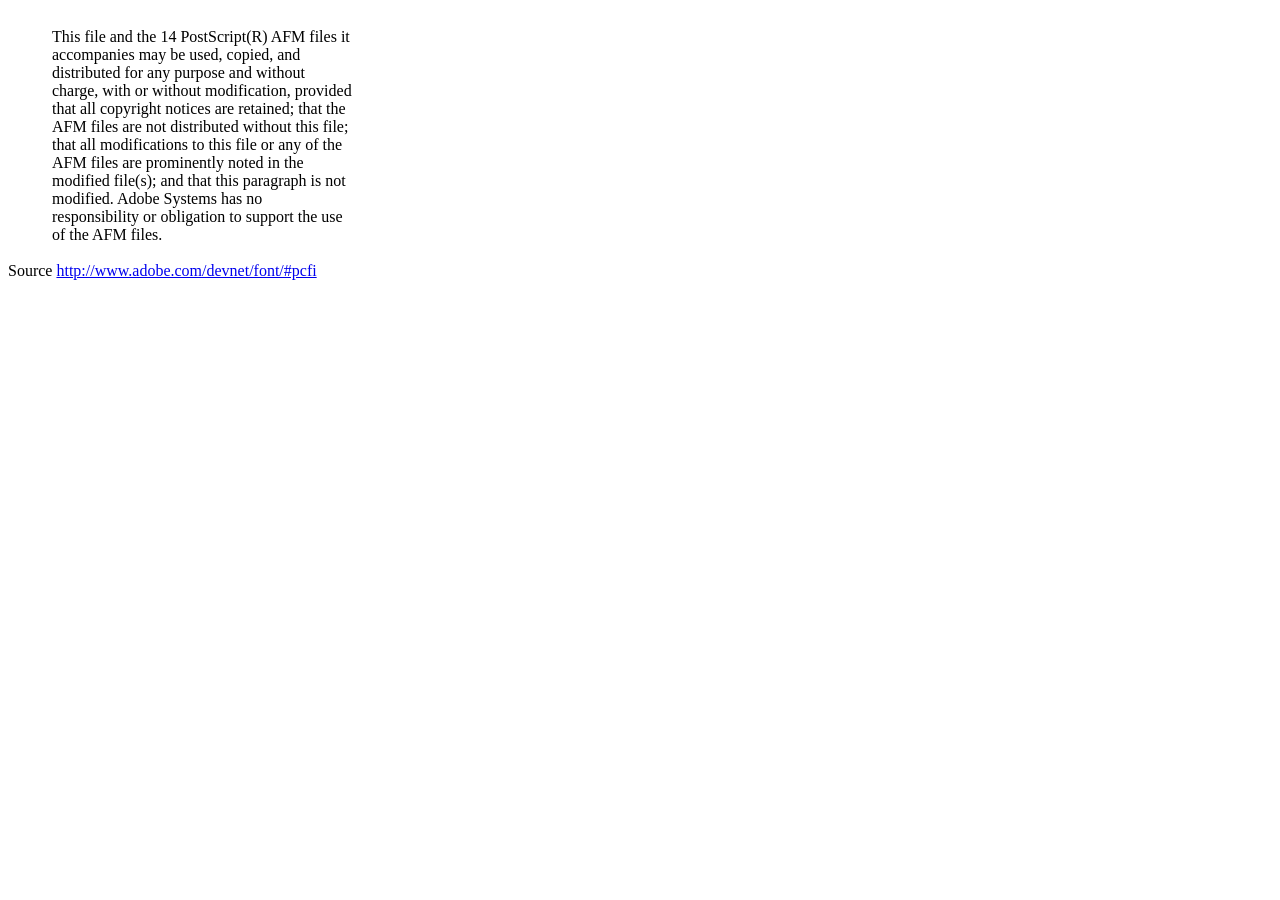
<file: vendor/dompdf/lib/fonts/mustRead.html>
<html>
	<head>
		<meta http-equiv="content-type" content="text/html;charset=iso-8859-1">
		<meta name="generator" content="Adobe GoLive 4">
		<title>Core 14 AFM Files - ReadMe</title>
	</head>
	<body bgcolor="white">
		<font color="white">or</font>
		<table border="0" cellpadding="0" cellspacing="2">
			<tr>
				<td width="40"></td>
				<td width="300">This file and the 14 PostScript(R) AFM files it accompanies may be used, copied, and distributed for any purpose and without charge, with or without modification, provided that all copyright notices are retained; that the AFM files are not distributed without this file; that all modifications to this file or any of the AFM files are prominently noted in the modified file(s); and that this paragraph is not modified. Adobe Systems has no responsibility or obligation to support the use of the AFM files. <font color="white">Col</font></td>
			</tr>
		</table>
		<p>Source <a href="http://www.adobe.com/devnet/font/#pcfi">http://www.adobe.com/devnet/font/#pcfi</a></p>
</body>
</html>
</file>
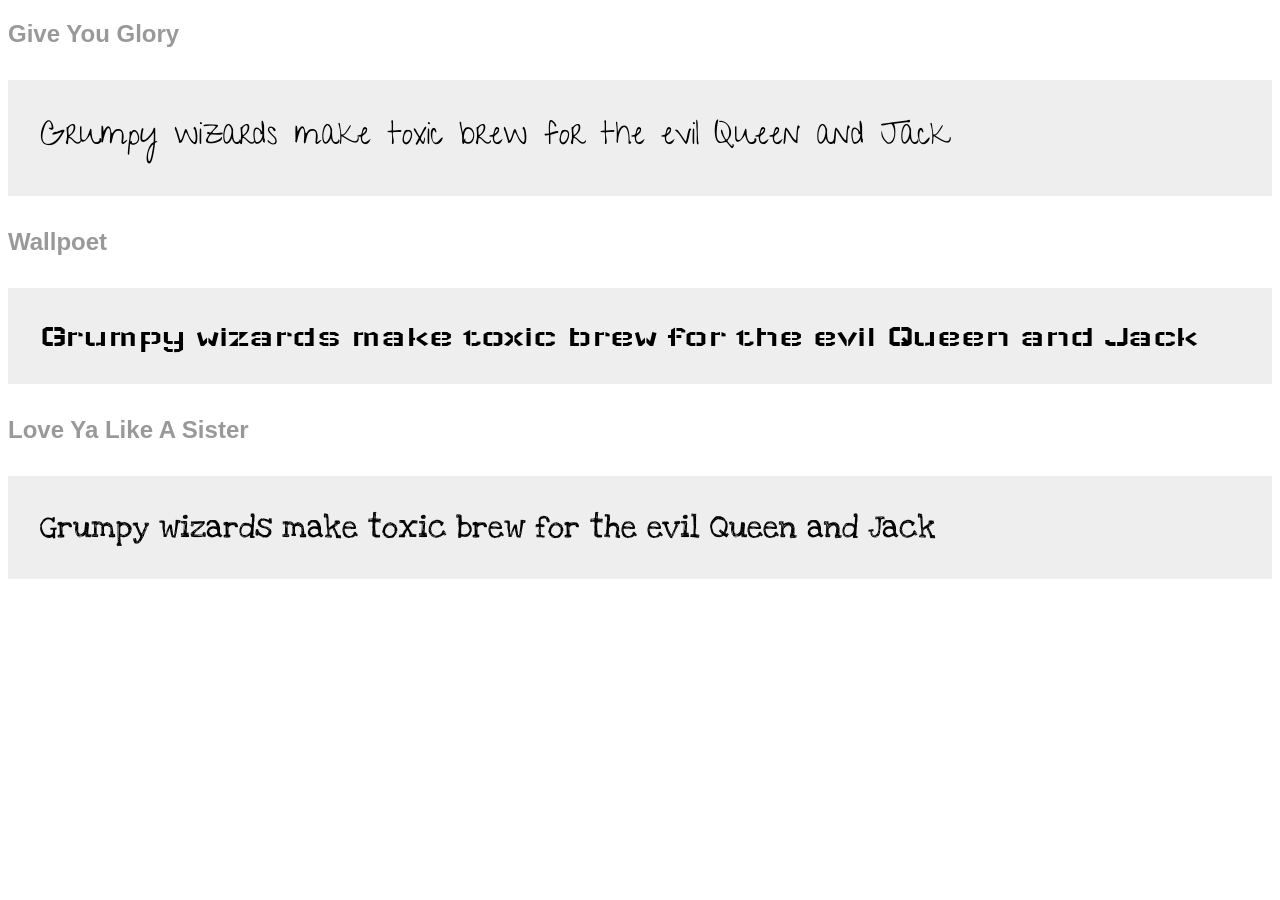
<file: vendor/dompdf/www/test/css_at_font_face.html>
<!DOCTYPE HTML PUBLIC "-//W3C//DTD HTML 4.01 Transitional//EN" "http://www.w3.org/TR/html4/loose.dtd">
<html>
<head>
<meta http-equiv="Content-Type" content="text/html; charset=iso-8859-15">
<link href='http://fonts.googleapis.com/css?family=Give+You+Glory&v2' rel='stylesheet' type='text/css'>
<link href='http://fonts.googleapis.com/css?family=Wallpoet&v2' rel='stylesheet' type='text/css'>
<link href='http://fonts.googleapis.com/css?family=Love+Ya+Like+A+Sister&v2' rel='stylesheet' type='text/css'>
<style type="text/css">
	body {
		font-family: sans-serif;
	}
	p {
		font-size: 2em;
		background: #eee;
		padding: 1em;
	}
	
	h2 {
		color: #999;
	}
</style>
</head>
<body>

<h2>Give You Glory</h2>
<p style="font-family: 'Give You Glory', sans-serif;">
  Grumpy wizards make toxic brew for the evil Queen and Jack
</p>

<h2>Wallpoet</h2>
<p style="font-family: 'Wallpoet', sans-serif;">
  Grumpy wizards make toxic brew for the evil Queen and Jack
</p>

<h2>Love Ya Like A Sister</h2>
<p style="font-family: 'Love Ya Like A Sister', sans-serif;">
  Grumpy wizards make toxic brew for the evil Queen and Jack
</p>

</body>
</html>
</file>
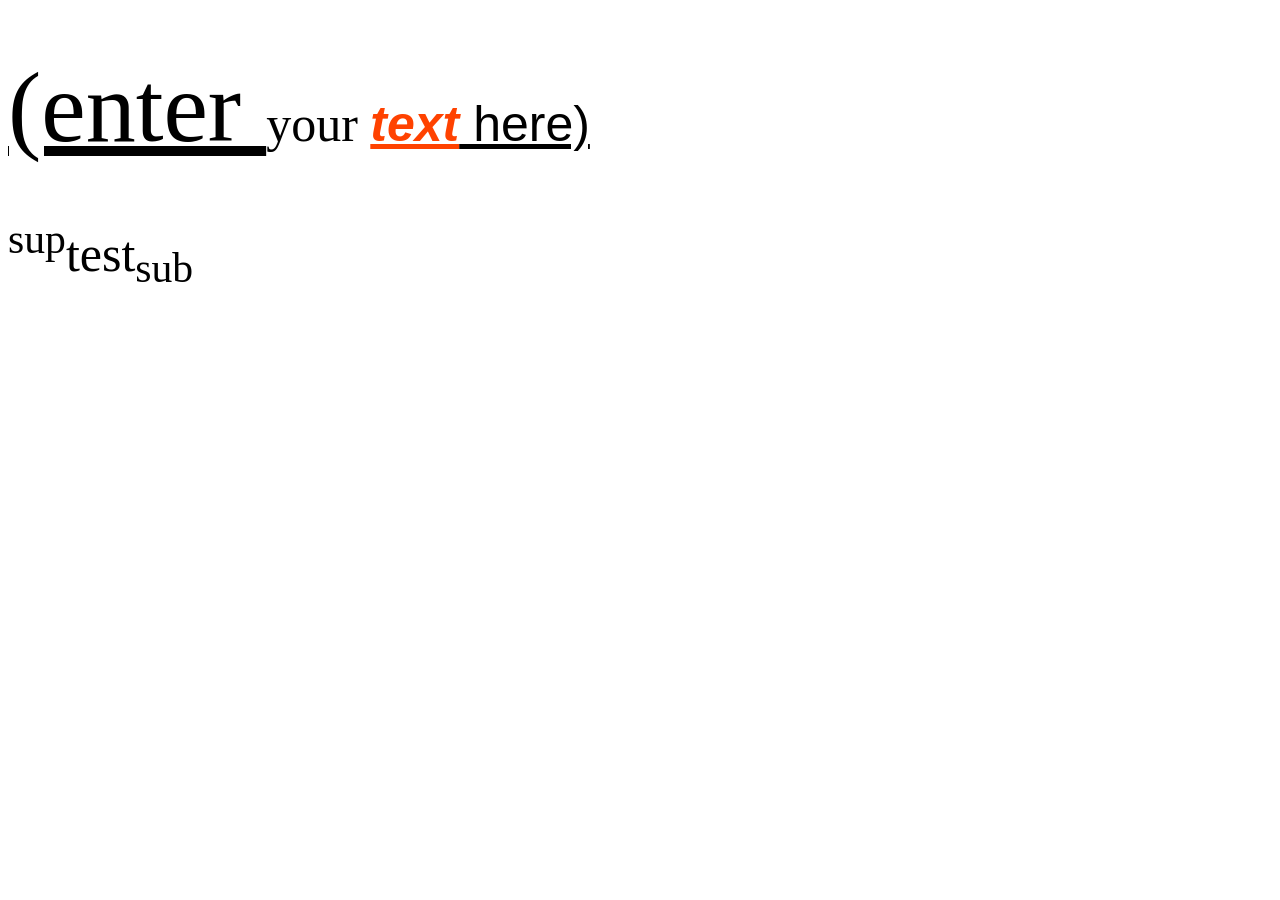
<file: vendor/dompdf/www/test/css_baseline.html>
<!DOCTYPE html PUBLIC "-//W3C//DTD XHTML 1.0 Strict//EN"
 "http://www.w3.org/TR/xhtml1/DTD/xhtml1-strict.dtd">
<html xmlns="http://www.w3.org/1999/xhtml" xml:lang="en" lang="en"><head>
<title></title>

<style type="text/css">
body {
  /*text-decoration: underline;*/
  font-size: 50px;
}

#one span {
	vertical-align: baseline;
}

#two span {
  vertical-align: top;
	color: green;
  text-decoration: underline;
}

span.first {
	font-size: 2em;
  text-decoration: underline;
}

span.second {
	font-family: sans-serif;
	font-weight: bold; 
	color: rgb(255, 66, 0);
  font-style: italic;
  text-decoration: underline;
}

span.third {
	font-family: sans-serif;
	font-size: 1em;
  text-decoration: underline;
}
</style>
</head>
<body>

<p id="one">
<span class="first">(enter </span><span >your </span><span class="second">text</span><span class="third"> here)</span>
</p>

<p id="two">
<sup>sup</sup>test<sub>sub</sub>
</p>

</body>
</html>
</file>
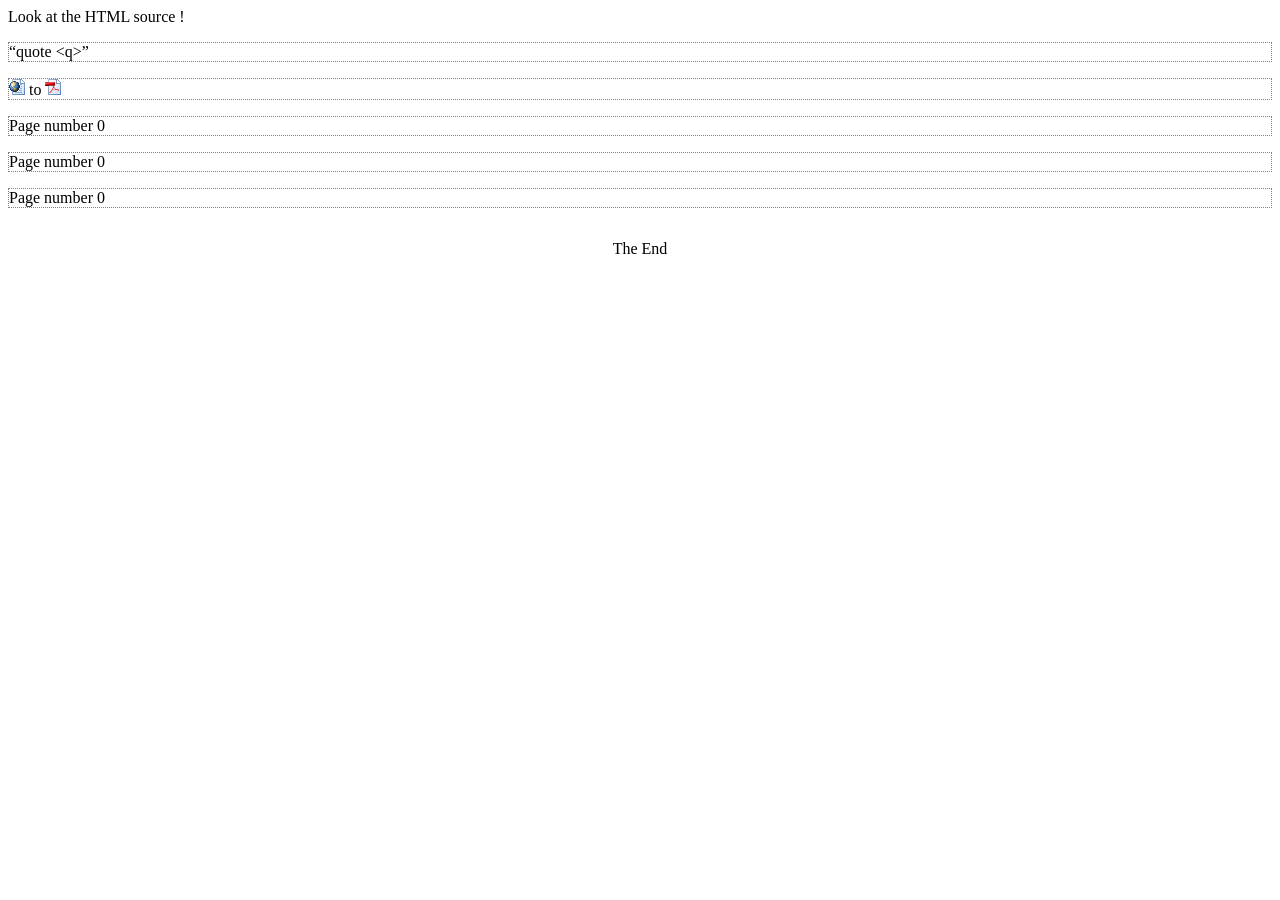
<file: vendor/dompdf/www/test/css_content.html>
<!DOCTYPE HTML PUBLIC "-//W3C//DTD HTML 4.01 Transitional//EN" "http://www.w3.org/TR/html4/loose.dtd">
<html>
<head>
<meta http-equiv="Content-Type" content="text/html; charset=iso-8859-15">
<style>

p {
  border: 1px dotted grey;
}

p.image:before  {
  content: url(images/html.png);
}
p.image:after  {
  content: url(images/pdf.png);
}

p.counter {
	page-break-after: always;
}
p.counter:before  {
  content: "Page number " counter(page, upper-roman);
}

body:after {
  content: "The End";
  display: block;
  margin-top: 2em;
  text-align: center;
}

</style>
</head>

<body>
  Look at the HTML source !
	
  <p><q>quote &lt;q&gt;</q></p>
  <p class="image"> to </p>
	
  <p class="counter"></p>
  <p class="counter"></p>
  <p class="counter"></p>

</body>

</html>
</file>
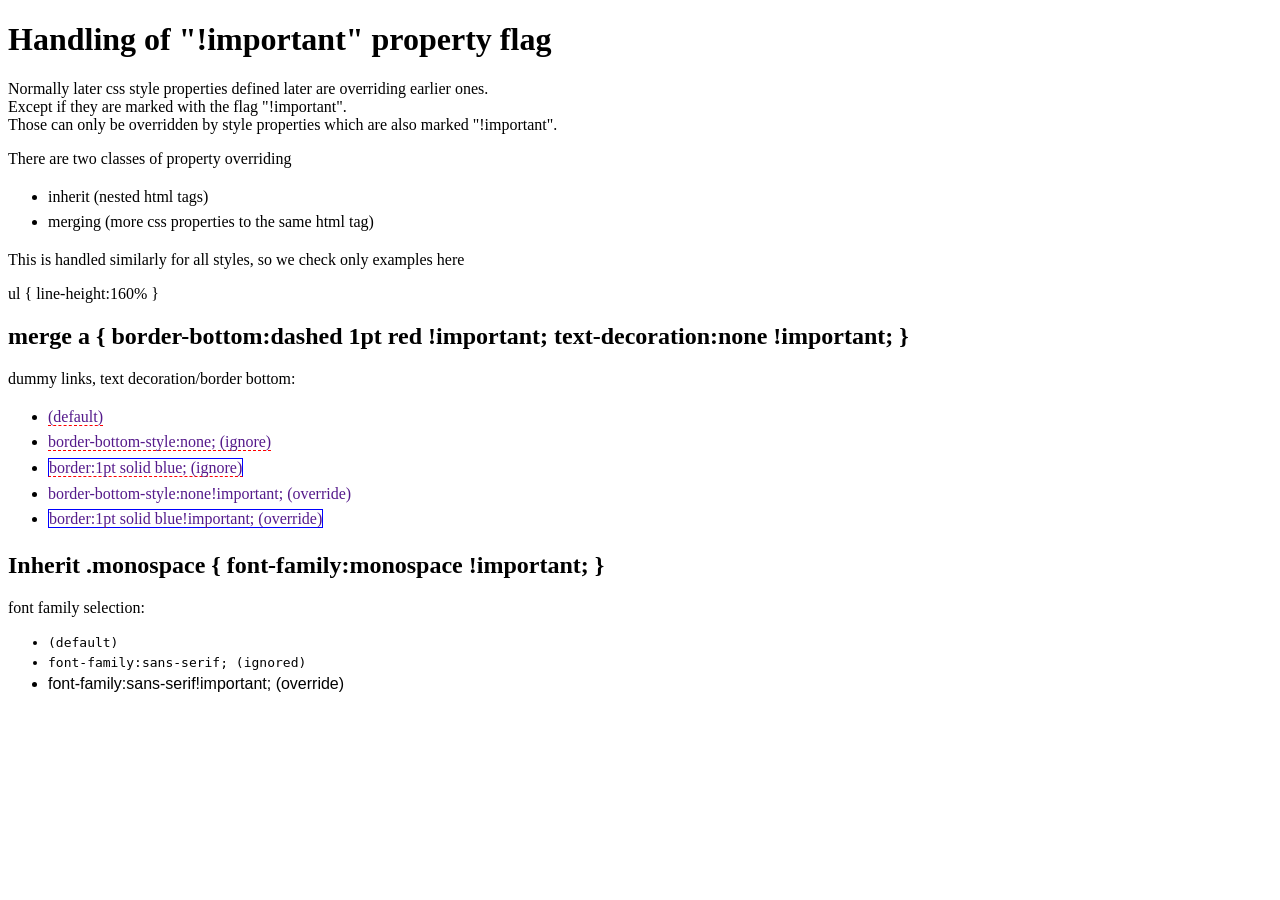
<file: vendor/dompdf/www/test/css_important_flag.html>
<!DOCTYPE HTML PUBLIC "-//W3C//DTD HTML 4.01 Transitional//EN" "http://www.w3.org/TR/html4/loose.dtd">
<html>
<head>
<meta http-equiv="Content-Type" content="text/html; charset=iso-8859-15">
<style>
ul { line-height:160% }
a {
  border-bottom:dashed 1pt red !important;
  text-decoration:none !important;
}
.monospace { font-family:monospace !important; }

</style>
</head>
<body>

<h1>Handling of "!important" property flag</h1>
<p>
Normally later css style properties defined later are overriding earlier ones.<br>
Except if they are marked with the flag "!important".<br>
Those can only be overridden by style properties which are also marked "!important".
</p>

<p>There are two classes of property overriding</p>
<ul>
<li>inherit (nested html tags)</li>
<li>merging (more css properties to the same html tag)</li>
</ul>
<p>This is handled similarly for all styles, so we check only examples here</p>

<p>ul { line-height:160% }<p>

<h2>merge a { border-bottom:dashed 1pt red !important; text-decoration:none !important; }</h2>

<p>dummy links, text decoration/border bottom:</p>

<ul>
<li><a href="">(default)</a></li>
<li><a href="" style="border-bottom-style:none;">border-bottom-style:none; (ignore)</a></li>
<li><a href="" style="border:1pt solid blue;">border:1pt solid blue; (ignore)</a></li>
<li><a href="" style="border-bottom-style:none!important;">border-bottom-style:none!important; (override)</a></li>
<li><a href="" style="border:1pt solid blue!important;">border:1pt solid blue!important; (override)</a></li>
</ul>

<h2>Inherit .monospace { font-family:monospace !important; }</h2>
<p>font family selection:</p>
<ul class="monospace">
<li>(default)</li>
<li class="font-family:sans-serif;">font-family:sans-serif; (ignored)</li>
<li style="font-family:sans-serif!important;">font-family:sans-serif!important; (override)</li>
</ul>

</body>
</html>
</file>
